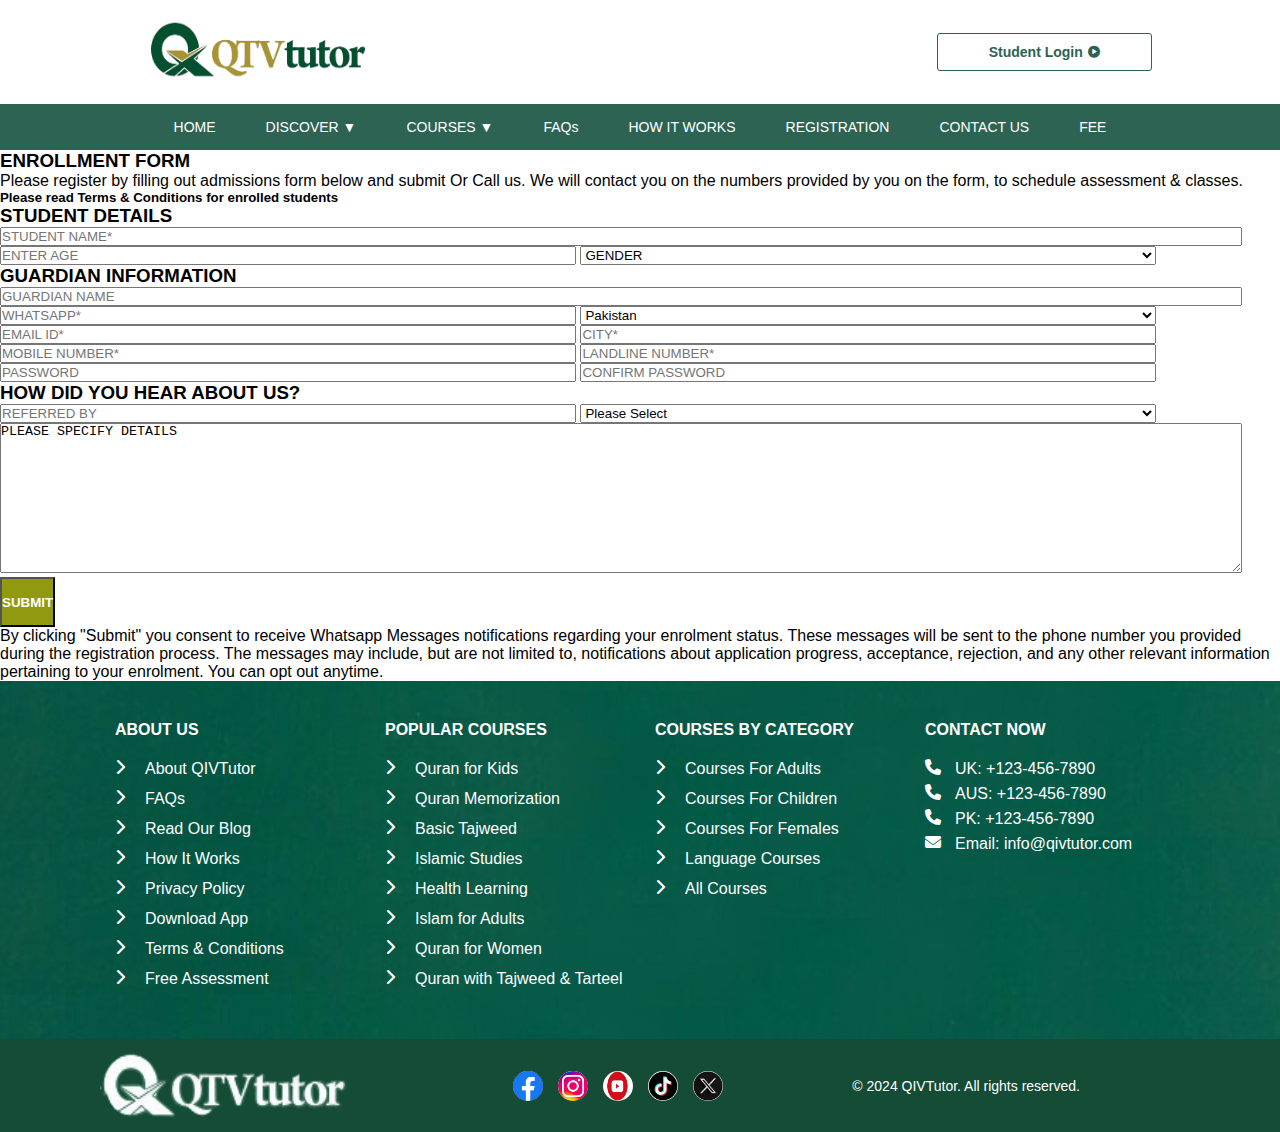
<file: registration.html>
<!DOCTYPE html>
<html lang="en">
<head>
    <meta charset="UTF-8">
    <meta name="viewport" content="width=device-width, initial-scale=1.0">
    <title>Document</title>
    <link href="https://cdn.jsdelivr.net/npm/bootstrap@5.0.2/dist/css/bootstrap.min.css" rel="stylesheet" integrity="sha384-EVSTQN3/azprG1Anm3QDgpJLIm9Nao0Yz1ztcQTwFspd3yD65VohhpuuCOmLASjC" crossorigin="anonymous">
    <link rel="stylesheet" href="assets/styling/registration.css">
    <link rel="stylesheet" href="assets/styling/nav.css">
    <link rel="stylesheet" href=" https://cdnjs.cloudflare.com/ajax/libs/font-awesome/6.6.0/css/all.min.css">

</head>
<body>
    <nav>
        <!-- Top Bar: Logo and Login Button -->
        <div class="top-bar">
            <div class="logo">
                <img src="assets/img/logo.png" alt="QTV Logo">
            </div>
            <a href="#" class="login-btn">
                Student Login 
                <span class="icon"><i class="fa-solid fa-circle-play"></i></span>
            </a>
        </div>

        <!-- Navigation Menu -->
        <div class="navbar1">
            <div class="navbar-container">
                <div class="menu">
                    <a href="index.html">HOME</a>
                    <div class="dropdown">
                        <a href="#">DISCOVER ▼</a>
                        <div class="dropdown-content">
                            <a href="#">Option 1</a>
                            <a href="#">Option 2</a>
                        </div>
                    </div>
                    <div class="dropdown">
                        <a href="#">COURSES ▼</a>
                        <div class="dropdown-content">
                            <a href="#">Course 1</a>
                            <a href="#">Course 2</a>
                        </div>
                    </div>
                    <a href="faq.html">FAQs</a>
                    <a href="work.html">HOW IT WORKS</a>
                    <a href="registration.html">REGISTRATION</a>
                    <a href="contact.html">CONTACT US</a>
                    <a href="fee.html">FEE</a>
                </div>
            </div>
        </div>
    </nav>
<div class="wrap row container-fluid  m-5">
<div class="col-md-7 border border-light shadow mx-auto">
    <h3 class="fw-bold" >ENROLLMENT FORM</h3>
    <p>Please register by filling out admissions form below and submit Or Call us. We will contact you on the numbers provided by you on the form, to schedule assessment & classes.</p>
    <h5 class="text-success fw-bold">Please read Terms & Conditions for enrolled students</h5>
    <h3 class="fw-bold mt-5 mx-4" >STUDENT DETAILS</h3>
    <input class="col-12 mx-4 my-3 bar border" type="text" placeholder="STUDENT NAME*">
<div class="d-md-flex d-sm-block justify-content-between my-2">
    <input class="col-md-5 col-11 box mx-4 border" type="text" placeholder="ENTER AGE">
   <select class="col-md-5 col-11 box mx-4 border" name="" id="">
    <option value="">GENDER</option>
    <option value="">MALE</option>
    <option value="">FEMALE</option>
   </select>
</div>
<h3 class="mt-4 fw-bold mx-4" >GUARDIAN INFORMATION</h3>
<input class="col-12 mx-4 my-3 bar border" type="text" placeholder="GUARDIAN NAME">
<div class="d-md-flex d-sm-block justify-content-between">
    <input class="col-md-5 col-11 box mx-4 border" type="text" placeholder="WHATSAPP*">
    <select class="col-md-5 col-11 box mx-4 border" name="" id="">
        <option value="">Pakistan</option>
    </select>
</div>
<div class="d-md-flex d-sm-block justify-content-between my-4">
    <input class="col-md-5 col-11 box mx-4 border" type="text" placeholder="EMAIL ID*">
    <input class="col-md-5 col-11 box mx-4 border" type="text" placeholder="CITY*">
</div>
<div class="d-md-flex d-sm-block justify-content-between my-4">
    <input class="col-md-5 col-11 box mx-4 border" type="text" placeholder="MOBILE NUMBER*">
    <input class="col-md-5 col-11 box mx-4 border" type="text" placeholder="LANDLINE NUMBER*">
</div>
<div class="d-md-flex d-sm-block justify-content-between my-4">
    <input class="col-md-5 col-11 box mx-4 border" type="text" placeholder="PASSWORD">
    <input class="col-md-5 col-11 box mx-4 border" type="text" placeholder="CONFIRM PASSWORD">
</div>
<h3 class="fw-bold mx-4" >HOW DID YOU HEAR ABOUT US?</h3>
<div class="d-md-flex d-sm-block justify-content-between my-4">
    <input class="col-md-5 col-11 box mx-4 border" type="text" placeholder="REFERRED BY">
    <select class="col-md-5 col-11 box mx-4 border" name="" id="">
        <option value="">Please Select</option>
        <option value="">Other</option>
        <option value="">Other TV / Cable Advertisement</option>
        <option value="">Email / Newsletter</option>
        <option value="">Family or Friend</option>
        <option value="">Exhibition / Convention</option>
        <option value="">Facebook</option>
        <option value="">Instagram</option>
        <option value="">Twitter</option>
        <option value="">Blog</option>
        <option value="">Youtube</option>
        <option value="">Website / Search Engine</option>
        <option value="">Radio</option>
        <option value="">Ary Qtv</option>
        <option value="">ARY Digital</option>
        <option value="">Ary News</option>
        <option value="">Flyer / Brochure</option>
        <option value="">Direct Mail</option>
        <option value="">Sms</option>
    </select>
</div>
<textarea class="bar text mx-4 border" name="" id="">PLEASE SPECIFY DETAILS</textarea>
<div class="d-md-flex d-sm-block justify-content-md-end" >
<button class="w-25 mt-5 button" >SUBMIT</button>
</div>
<p class="my-4 text-justify">By clicking "Submit" you consent to receive Whatsapp Messages notifications regarding your enrolment status. These messages will be sent to the phone number you provided during the registration process. The messages may include, but are not limited to, notifications about application progress, acceptance, rejection, and any other relevant information pertaining to your enrolment. You can opt out anytime.
</p>
</div>
</div>

<footer class="footer" style="background:url(assets/img/back.jpg) ;">
    <div>
        <h4>ABOUT US</h4>
        <ul>
            <li><i class="fa-solid fa-chevron-right"></i><a href="#">About QIVTutor</a></li>
            <li><i class="fa-solid fa-chevron-right"></i><a href="#">FAQs</a></li>
            <li><i class="fa-solid fa-chevron-right"></i><a href="#">Read Our Blog</a></li>
            <li><i class="fa-solid fa-chevron-right"></i><a href="#">How It Works</a></li>
            <li><i class="fa-solid fa-chevron-right"></i><a href="#">Privacy Policy</a></li>
            <li><i class="fa-solid fa-chevron-right"></i><a href="#">Download App</a></li>
            <li><i class="fa-solid fa-chevron-right"></i><a href="#">Terms & Conditions</a></li>
            <li><i class="fa-solid fa-chevron-right"></i><a href="#">Free Assessment</a></li>
        </ul>
    </div>
    <div>
        <h4>POPULAR COURSES</h4>
        <ul>
            <li><i class="fa-solid fa-chevron-right"></i><a href="#">Quran for Kids</a></li>
            <li><i class="fa-solid fa-chevron-right"></i><a href="#">Quran Memorization</a></li>
            <li><i class="fa-solid fa-chevron-right"></i><a href="#">Basic Tajweed</a></li>
            <li><i class="fa-solid fa-chevron-right"></i><a href="#">Islamic Studies</a></li>
            <li><i class="fa-solid fa-chevron-right"></i><a href="#">Health Learning</a></li>
            <li><i class="fa-solid fa-chevron-right"></i><a href="#">Islam for Adults</a></li>
            <li><i class="fa-solid fa-chevron-right"></i><a href="#">Quran for Women</a></li>
            <li><i class="fa-solid fa-chevron-right"></i><a href="#">Quran with Tajweed & Tarteel</a></li>
        </ul>
    </div>
    <div>
        <h4>COURSES BY CATEGORY</h4>
        <ul>
            <li><i class="fa-solid fa-chevron-right"></i><a href="#">Courses For Adults</a></li>
            <li><i class="fa-solid fa-chevron-right"></i><a href="#">Courses For Children</a></li>
            <li><i class="fa-solid fa-chevron-right"></i><a href="#">Courses For Females</a></li>
            <li><i class="fa-solid fa-chevron-right"></i><a href="#">Language Courses</a></li>
            <li><i class="fa-solid fa-chevron-right"></i><a href="#">All Courses</a></li>
        </ul>
    </div>
    <div class="contact-info">
        <h4>CONTACT NOW</h4>
        <p><i class="fa-solid fa-phone"></i>UK: +123-456-7890</p>
        <p><i class="fa-solid fa-phone"></i>AUS: +123-456-7890</p>
        <p><i class="fa-solid fa-phone"></i>PK: +123-456-7890</p>
        <p><i class="fa-solid fa-envelope"></i>Email: info@qivtutor.com</p>
    </div>
</footer>
<div class="footer-bottom">
    <div class="logo">
        <img src="assets/img/logo2.png" alt="Logo" width="200" height="0">
    </div>
    <div class="social-icons">
        <a href="#"><img src="assets/img/fac.png"></a>
        <a href="#"><img src="assets/img/ins.jpeg"></a>
        <a href="#"><img src="assets/img/you.jpeg"></a>
        <a href="#"><img src="assets/img/tik.jpeg"></a>
        <a href="#"><img src="assets/img/twi.jpeg"></a>

    </div>
    <div class="rights">
        <p>&copy; 2024 QIVTutor. All rights reserved.</p>
    </div>
</div>
</body>
</html>
<script src="https://cdn.jsdelivr.net/npm/bootstrap@5.0.2/dist/js/bootstrap.bundle.min.js" integrity="sha384-MrcW6ZMFYlzcLA8Nl+NtUVF0sA7MsXsP1UyJoMp4YLEuNSfAP+JcXn/tWtIaxVXM" crossorigin="anonymous"></script>
</file>
<file: assets/styling/registration.css>
*{
    padding: 0;
    margin: 0;
    box-sizing: border-box;
}
.box{
    width: 45% ;
}
.text{
    height: 150px;
}
.button{
    height: 50px;
    background-color: rgb(144, 153, 15);
    color: white;
    font-weight: bold;
}
.bar{
    width: 97%;
}
</file>
<file: assets/styling/nav.css>
body {
    margin: 0;
    padding: 0;
    box-sizing: border-box;
    font-family: Arial, sans-serif;
    overflow-x: hidden;
    
}

/* Navbar start */
.top-bar {
    display: flex;
    justify-content: space-between;
    align-items: center;
    padding: 10px 10%;
    background-color: white;
}
/* Logo Section */
.logo img {
    height: 80px;
    width: 90%;
}

/* Login Button */
.login-btn {
    padding: 1% 5%;
    border: 1px solid #2d6353;
    border-radius: 3px;
    color: #2d6353;
    text-decoration: none;
    font-size: 14px;
    font-weight: bold;
    display: flex;
    align-items: center;
}
.login-btn:hover {
    background-color: #2d6353;
    color: white;
}
.login-btn .icon {
    margin-left: 5px;
    font-size: 12px;
}
/* Navigation Bar */
.navbar1 {
    background-color: #2d6353; /* Dark green background */
}
.navbar-container {
    display: flex;
    justify-content: center;
}
.menu {
    display: flex;
}
.menu a {
    color: white;
    text-decoration: none;
    padding: 15px 25px;
    font-size: 14px;
    display: block;
    transition: 0.5s;
}
.menu a:hover {
    background-color: #a3ad13; /* Darker green on hover */
}
.menu .dropdown {
    position: relative;
}
.menu .dropdown-content {
    display: none;
    position: absolute;
    background-color: #2d6353;
    top: 100%;
    left: 0;
    min-width: 150px;
    z-index: 1;
}
.menu .dropdown-content a {
    padding: 10px 20px;
}
.menu .dropdown:hover .dropdown-content {
    display: block;
}
/* Navbar End */
/* Footer Start */
.form-container {
    width: 100%;
    max-width: 600px;
    margin: 50px auto;
    margin-bottom: -20px;
    position:relative;
    padding: 20px ;
    border: 1px solid black;
    background-color: white;
    border-radius: 10px;
    box-shadow: 0 0 10px rgba(0, 0, 0, 0.1);
}
.form-container h1 {
    text-align: center;
    margin-bottom: 20px;
    color: #2d6353;
}
.form-container form {
    display: flex;
    flex-wrap: wrap;
    justify-content: space-between;
}
.form-group {
    width: 48%;
    margin-bottom: 15px;
}
.form-group input, .form-group select {
    width: 100%;
    padding: 10px;
    border: 1px solid #ddd;
    border-radius: 5px;
}
.form-group input:focus {
    border-color: #2d6353;
    outline: none;
}
.form-group label {
    display: block;
    margin-bottom: 5px;
    font-weight: bold;
}
.form-group .whatsapp-input {
    display: flex;
    align-items: center;
}
.whatsapp-input input {
    flex: 1;
    border-left: none;
}
.whatsapp-input .flag {
    padding: 10px;
    background-color: #f5f5f5;
    border: 1px solid #ddd;
    border-radius: 5px 0 0 5px;
    margin-right: -1px;
}
.captcha {
    display: flex;
    align-items: center;
    margin-bottom: 15px;
}
.captcha img {
    margin-left: 10px;
}
.submit-btn {
    width: 100%;
    padding: 12px;
    background-color: #2d6353;
    border: none;
    color: white;
    font-size: 16px;
    font-weight: bold;
    border-radius: 5px;
    cursor: pointer;
}
.submit-btn:hover {
    background-color: #235440;
}
.consent-link {
    text-align: center;
    margin-top: 10px;
    display: block;
    color: #2d6353;
    text-decoration: none;
}
.footer {
    color: white;
    padding: 40px 100px;
    display: flex;
    justify-content: space-between;
    flex-wrap: wrap;
}
.footer div {
    flex: 1;
    padding: 0 15px;
    min-width: 200px;
}
.footer h4 {
    margin-bottom: 20px;
    font-size: 16px;
    text-transform: uppercase;
}
.footer ul {
    list-style-type: none;
    padding: 0;
}
.footer ul li {
    margin-bottom: 10px;
    display: flex;
    align-items: center;
}
.footer ul li i {
    margin-right: 10px;
    width: 20px;
    height: 20px;
}
.footer ul li a {
    color: white;
    text-decoration: none;
}
.footer ul li a:hover {
    text-decoration: underline;
}
.footer .contact-info p {
    margin: 5px 0;
    display: flex;
    align-items: center;
}
.footer .contact-info i {
    margin-right: 10px;
    width: 20px;
    height: 20px;
}
.footer-bottom {
    background-color: #144c35;
    display: flex;
    justify-content: space-between;
    align-items: center;
    padding: 5px 0;
    color: white;
    font-size: 14px;
}
.footer-bottom .logo {
    margin-left: 100px;
    height:auto;
    width:auto;
}
.footer-bottom .social-icons {
    display: flex;
    justify-content: center;
    gap: 15px;
}
.footer-bottom .social-icons a {
    width: 30px;
    height: 30px;
}
.footer-bottom .social-icons img {
    width: 100%;
    height: 100%;
    border-radius: 100%;
}

.footer-bottom .rights {
    margin-right: 200px;
}
/* Footer End */
@media (max-width: 768px) {
    .navbar1 {
        flex-direction: column;
        align-items: center;
    }

    .navbar-container .menu {
        flex-direction: column;
        width: 100%;
    }
    
    .footer {
        flex-direction: column;
        align-items: center;
    }

    .footer-bottom {
        flex-direction: column;
        align-items: center;
    }
}
/* Tablet Styles */
@media (min-width: 769px) and (max-width: 1024px) {
    .navbar1 {
        flex-direction: row;
        justify-content: space-around;
    }
    .navbar-container .menu {
        width: 100%;
       
    }
    .navbar-container .menu a {
        padding: 10px 15px ;
        justify-content: space-around;

    }
    
    .footer {
        flex-direction: row;
        justify-content: space-between;
        text-align: center;
    }
    .footer-bottom {
        flex-direction: column;
        justify-content: center;
    }
}
</file>
